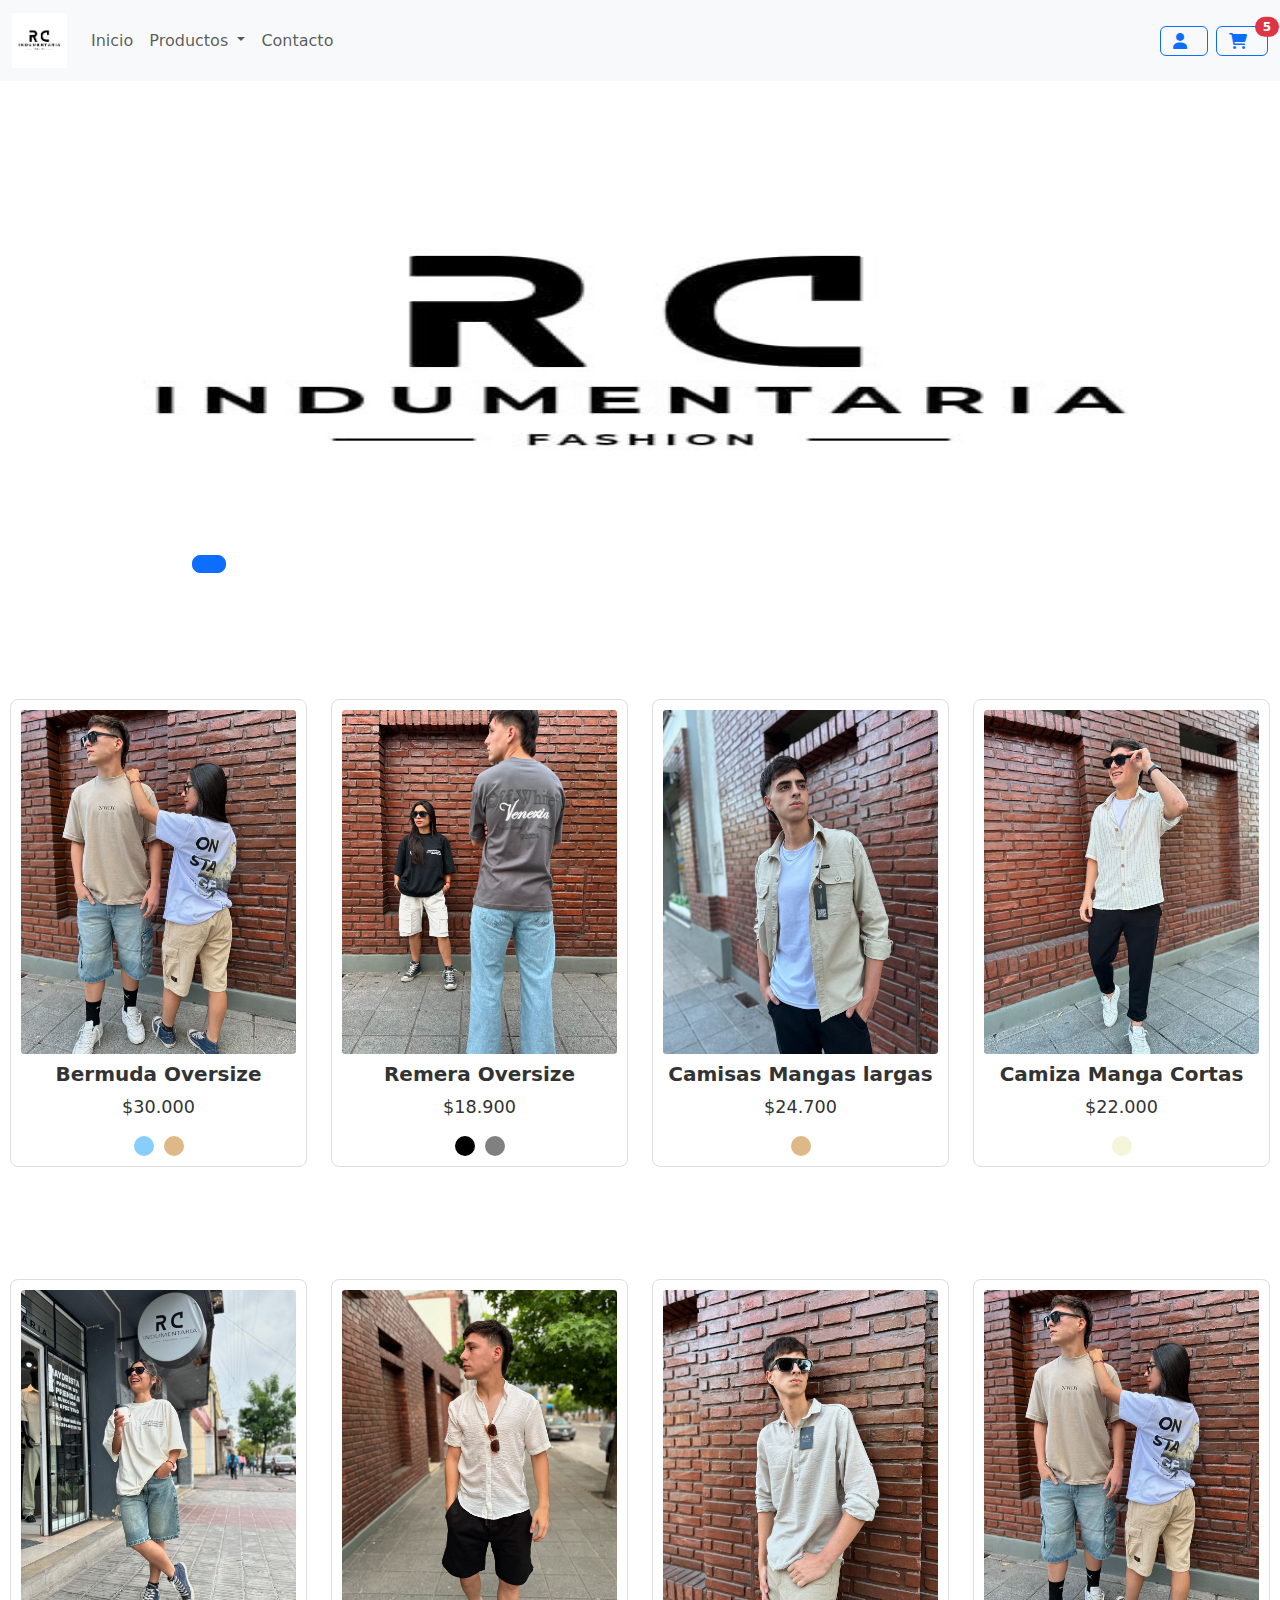
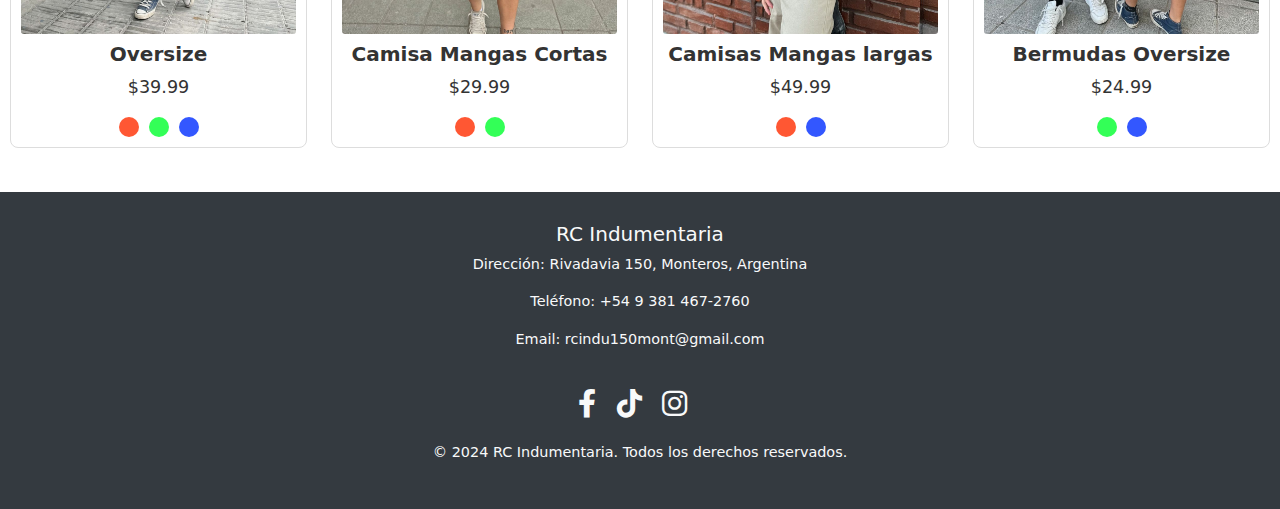
<file: Pagina para Richard/SecCompra.html>
<!DOCTYPE html>
<html lang="en">
<head>
    <meta charset="UTF-8">
    <meta name="viewport" content="width=device-width, initial-scale=1.0">
    <title>Document</title>

  <link rel="stylesheet" href="Style.css">
  <link rel="stylesheet" href="Apariencia.css">
  <link href="https://cdn.jsdelivr.net/npm/bootstrap@5.3.3/dist/css/bootstrap.min.css" rel="stylesheet" integrity="sha384-QWTKZyjpPEjISv5WaRU9OFeRpok6YctnYmDr5pNlyT2bRjXh0JMhjY6hW+ALEwIH" crossorigin="anonymous"><!--ENLACE DE CSS DE BOOSTRAP-->
  <link href="https://cdnjs.cloudflare.com/ajax/libs/font-awesome/6.0.0-beta3/css/all.min.css" rel="stylesheet">


</head>
<body>

    <div id="NavBar"></div>
    <div id="myCarousel"></div>

    <section>
        <div class="custom-container mt-5">
          <div class="row custom-row">
              <!-- Primer producto -->
              <div class="col-md-3 mb-4 custom-col">
                  <div class="product-card">
                      <img src="Imagenes/Bermuda.jpg" class="img-fluid product-img" alt="Producto 1">
                      <h3 class="product-title">Bermuda Oversize</h3>
                      <p class="product-price">$30.000</p>
                      <div class="color-options">
                          <span class="color-option" style="background-color: lightskyblue"></span>
                          <span class="color-option" style="background-color: burlywood"></span>
                      </div>
                  </div>
              </div>
              <!-- Segundo producto -->
              <div class="col-md-3 mb-4 custom-col">
                  <div class="product-card">
                      <img src="Imagenes/DobleOversize.jpg" class="img-fluid product-img" alt="Producto 2">
                      <h3 class="product-title">Remera Oversize</h3>
                      <p class="product-price">$18.900</p>
                      <div class="color-options">
                          <span class="color-option" style="background-color: black"></span>
                          <span class="color-option" style="background-color: grey"></span>
                      </div>
                  </div>
              </div>
              <!-- Tercer producto -->
              <div class="col-md-3 mb-4 custom-col">
                  <div class="product-card">
                      <img src="Imagenes/CamisaLargaGrafa.jpg" class="img-fluid product-img" alt="Producto 3">
                      <h3 class="product-title">Camisas Mangas largas</h3>
                      <p class="product-price">$24.700</p>
                      <div class="color-options">
                          <span class="color-option" style="background-color: burlywood"></span>
                      </div>
                  </div>
              </div>
              <!-- Cuarto producto -->
              <div class="col-md-3 mb-4 custom-col">
                  <div class="product-card">
                      <img src="Imagenes/CamisaCorta.jpg" class="img-fluid product-img" alt="Producto 4">
                      <h3 class="product-title">Camiza Manga Cortas</h3>
                      <p class="product-price">$22.000</p>
                      <div class="color-options">
                          <span class="color-option" style="background-color: beige"></span>
                      </div>
                  </div>
              </div>
          </div>
        </div>

        <div class="custom-container mt-5">
            <div class="row custom-row">
                <!-- Quinto producto -->
                <div class="col-md-3 mb-4 custom-col">
                    <div class="product-card">
                        <img src="Imagenes/RemeraOversize.jpg" class="img-fluid product-img" alt="Producto 1">
                        <h3 class="product-title">Oversize</h3>
                        <p class="product-price">$39.99</p>
                        <div class="color-options">
                            <span class="color-option" style="background-color: #FF5733;"></span>
                            <span class="color-option" style="background-color: #33FF57;"></span>
                            <span class="color-option" style="background-color: #3357FF;"></span>
                        </div>
                    </div>
                </div>
                <!-- Sexto producto -->
                <div class="col-md-3 mb-4 custom-col">
                    <div class="product-card">
                        <img src="Imagenes/OtraCamisaCorta.jpg" class="img-fluid product-img" alt="Producto 2">
                        <h3 class="product-title">Camisa Mangas Cortas</h3>
                        <p class="product-price">$29.99</p>
                        <div class="color-options">
                            <span class="color-option" style="background-color: #FF5733;"></span>
                            <span class="color-option" style="background-color: #33FF57;"></span>
                        </div>
                    </div>
                </div>
                <!-- Septimo producto -->
                <div class="col-md-3 mb-4 custom-col">
                    <div class="product-card">
                        <img src="Imagenes/CamisaLarga.jpg" class="img-fluid product-img" alt="Producto 3">
                        <h3 class="product-title">Camisas Mangas largas</h3>
                        <p class="product-price">$49.99</p>
                        <div class="color-options">
                            <span class="color-option" style="background-color: #FF5733;"></span>
                            <span class="color-option" style="background-color: #3357FF;"></span>
                        </div>
                    </div>
                </div>
                <!-- Octavo producto -->
                <div class="col-md-3 mb-4 custom-col">
                    <div class="product-card">
                        <img src="Imagenes/Bermuda.jpg" class="img-fluid product-img" alt="Producto 4">
                        <h3 class="product-title">Bermudas Oversize</h3>
                        <p class="product-price">$24.99</p>
                        <div class="color-options">
                            <span class="color-option" style="background-color: #33FF57;"></span>
                            <span class="color-option" style="background-color: #3357FF;"></span>
                        </div>
                    </div>
                </div>
            </div>
          </div>
      </section>
      
      

    <div id="PiePagina"></div>


    <script src="appDOM.js"></script>
    <script src="PruebaGaleriaImagnes.js"></script>
    <script src="https://cdn.jsdelivr.net/npm/bootstrap@5.3.3/dist/js/bootstrap.bundle.min.js" integrity="sha384-YvpcrYf0tY3lHB60NNkmXc5s9fDVZLESaAA55NDzOxhy9GkcIdslK1eN7N6jIeHz" crossorigin="anonymous"></script>
</body>
</html>
</file>
<file: Pagina para Richard/Style.css>
/*------------------------------------------------------------------------------------------------------------------*/
/* CAROUSEL */
.carousel-item {
    height: 550px; /* Ajustar según mis necesidades */
  }

.carousel-item img {
    max-width: 100%;
    height: 100%;
}
  
.carousel-item img {
    width: 100%;
    height: 100%;
    object-fit:fill;
}

/* SIRVE PARA DIVIDIR O TENER ESPACIOS ENTRE ELEMENTOS */
.dividir {
    margin-top: 30px;
}

/*------------------------------------------------------------------------------------------------------------------*/
/* PARA LAS CARDS DE PRODUCTOS */

.productos {
    display: flex;
    justify-content: space-between;
    flex-wrap: wrap;
    padding: 20px;
}

.producto {
    border: 1px solid #ccc;
    border-radius: 5px;
    padding: 10px;
    margin: 10px;
    text-align: center;
    flex: 1 1 calc(25% - 20px); /* Cuatro productos en línea */
    box-shadow: 0 2px 5px rgba(0, 0, 0, 0.1);
}

.producto img {
    width: 100%;
    height: auto; /* Mantiene la proporción */
    max-height: 300px; /* Aumenta la altura máxima */
    border-radius: 5px;
}


.precio {
    font-size: 1.5em;
    color: green;
    margin: 10px 0;
}

button {
    background-color: slategray;
    color: white;
    border: none;
    padding: 10px 15px;
    border-radius: 5px;
    cursor: pointer;
    margin: 5px;
}

button:hover {
    background-color: burlywood;
}

/* Responsivo */
@media (max-width: 768px) {
    .producto {
        flex: 1 1 calc(50% - 20px); /* Dos productos en línea en pantallas más pequeñas */
    }
}

@media (max-width: 480px) {
    .producto {
        flex: 1 1 100%; /* Un producto por línea en pantallas muy pequeñas */
    }
}

/* PARA AJUSTAR LA IMAGEN DEL MODAL */
#modalImage {
    width: 100%; /* Asegura que la imagen ocupe el 100% del contenedor */
    height: 100%; /* Asegura que la altura sea del 100% */
    object-fit: contain; /* Ajusta la imagen manteniendo su aspecto */
    max-height: 500px; /* Establece una altura máxima para el contenedor de la imagen */
    transition: opacity 0.5s ease; /* Transición de opacidad */
}

.hidden {
    opacity: 0; /* Oculta la imagen */
}

/*------------------------------------------------------------------------------------------------------------------*/

/*PARA LA GALERIA DE IMAGENES*/

.custom-container {
    text-align: center;
  }
  
  .custom-row {
    display: flex;
    flex-wrap: wrap;
    justify-content: space-around;
  }
  
  .custom-col {
    position: relative;
  }
  
  .product-card {
    border: 1px solid #ddd;
    border-radius: 8px;
    padding: 10px;
    transition: border 0.3s ease;
    text-align: center;
    background-color: #fff;
  }
  
  .product-img {
    width: 100%;
    border-radius: 8px;
    transition: border-color 0.3s ease;
  }
  
  .product-title {
    margin-top: 10px;
    font-size: 1.2em;
  }
  
  .product-price {
    font-size: 1.1em;
    color: #333;
    margin-top: 5px;
  }
  
  .color-options {
    margin-top: 10px;
    display: flex;
    justify-content: center;
  }
  
  .color-option {
    width: 20px;
    height: 20px;
    margin: 0 5px;
    border-radius: 50%;
    cursor: pointer;
  }
  
  .product-card:hover {
    border-color: #333;
  }
  
  .product-img:hover {
    border-color: #333;
  }
  
  /* Para cambiar los bordes de la imagen al pasar el cursor */
  .product-img:hover {
    border: 2px solid #333;
  }
  

/*------------------------------------------------------------------------------------------------------------------*/

/* SECCION GALERIA DE PRODUCTOS(ROPA) */
/* Estilo para las imágenes de los productos */
.img-fluid {
    border-radius: 0.2rem;
    transition: transform 0.2s ease-in-out;
    width: 100%; /* Asegura que la imagen use todo el ancho del contenedor */
    height: 200px; /* Establece una altura fija para todas las imágenes */
    object-fit: cover; /* Ajusta la imagen para cubrir el contenedor sin distorsionar */
}

/* Estilo para el contenedor del producto */
.product-link {
    display: block;
    text-decoration: none;
    color: #000;
    text-align: center;
}

/* Efecto de hover para la imagen */
.product-link:hover .img-fluid {
    transform: scale(1.05);
}

/* Estilo para el título del producto */
.product-title {
    margin-top: 0.5rem;
    font-weight: bold;
    color: #333;
    font-size: 1.25rem; /* Aumenta el tamaño de la fuente del título */
    transition: color 0.2s ease-in-out;
}

/* Efecto de hover para el título del producto */
.product-link:hover .product-title {
    color: burlywood;
}

/*CUSTOMIZAR EL CONTAINER, AJUSTARLO AL TAMAÑO QUE SEA NECESARIO*/
/* Estilo personalizado para el contenedor */
.custom-container {
    max-width: 100%; /* Ajusta según tus necesidades */
    margin: 0 auto;    /* Centra el contenedor */
    padding: 10px; /* Ajusta según tus necesidades */ 
}

/* Flexbox para alinear las columnas */
.custom-row {
    display: flex;
    flex-wrap: wrap;
}

/* Estilo para las columnas del producto */
.custom-col {
    flex: 1 1 25%; /* Cada columna ocupará un 25% del ancho del contenedor */
    padding: 10px; /* Ajusta el padding como desees */
}

/*------------------------------------------------------------------------------------------------------------------*/

/* PIE DE PAGINA */
.footer {
      background-color: #343a40; /* Gris oscuro */
      color: #f8f9fa; /* Color de texto blanco */
      padding: 30px 0;
    }

    .footer h5 {
      color: #f8f9fa; /* Títulos en blanco */
    }

    /* Estilo para los enlaces */
    .footer p, .footer a {
      color: #f8f9fa; /* Texto blanco */
      font-size: 0.9rem;
      text-decoration: none;
    }

    .footer a:hover {
      text-decoration: underline;
    }

    /* Estilo de los íconos de redes sociales */
    .footer .social-icons a {
      margin-right: 15px;
      font-size: 1.8rem;
      color: #f8f9fa;
      transition: color 0.3s;
    }

    .footer .social-icons a:hover {
      color: #007bff; /* Azul al pasar el mouse */
    }

    /* Estilo para el input y botón de suscripción */
    .footer .newsletter input[type="email"] {
      padding: 10px;
      margin-right: 10px;
      border: 1px solid #ccc;
      border-radius: 5px;
      width: 60%;
    }

    .footer .newsletter button {
      padding: 10px 20px;
      background-color: #007bff;
      border: none;
      border-radius: 5px;
      color: #fff;
      cursor: pointer;
      transition: background-color 0.3s;
    }

    .footer .newsletter button:hover {
      background-color: #0056b3;
    }
</file>
<file: Pagina para Richard/Apariencia.css>
/* PARA EL MODAL DEL "iNICIAR SESIÓN" */
/* Personalización del modal si es necesario */


/*-------------------------------------------------------------------------------------------------------------------*/
/* CARTEL DE BIENVENIDA */
.welcome-banner {
    background-color: burlywood; /* Cambia la URL por tu imagen */
    background-size: cover;
    background-position: center;
    height: 35vh;
    display: flex;
    flex-direction: column;
    justify-content: center;
    align-items: center;
    text-align: center;
    color: black;/* PARA CAMBIAR EL COLOR DE LAS LETRAS */
    padding: 20px;
    position: relative;
}

.welcome-banner h1 {
    font-size: 3rem;
    margin: 0;
}

.welcome-banner h3 {
    font-size: 1.5rem;
    margin: 10px 0 20px;
}

/* SECCION DE LOS VIDEOS */
.video-container {
    position: relative;
    overflow: hidden;
    border-radius: 10px;
  }

  .video-container iframe,
  .video-container video {
    width: 100%;
    height: 100%;
    object-fit: cover;
  }

  .video-thumbnail {
    width: 100%;
    height: 100%;
    object-fit: cover;
    cursor: pointer;
  }

  .video-overlay {
    position: absolute;
    top: 0;
    left: 0;
    width: 100%;
    height: 100%;
    background: rgba(0, 0, 0, 0.5);
    display: flex;
    align-items: center;
    justify-content: center;
    color: white;
    font-size: 2rem;
    font-weight: bold;
    opacity: 0;
    transition: opacity 0.3s ease;
  }

  .video-container:hover .video-overlay {
    opacity: 1;
  }

/*-------------------------------------------------------------------------------------------------------------------*/

/* SECCION DE LA UBICACION (MAPS) */
 /* Contenedor del mapa con un aspecto más delgado y corto */
 .map-container {
    position: relative;
    padding-bottom: 35%; /* Proporción más corta que 16:9 */
    height: 0;
    overflow: hidden;
    max-width: 100%;
  }

  .map-container iframe {
    position: absolute;
    top: 0;
    left: 0;
    width: 100%;
    height: 100%;
  }
</file>
